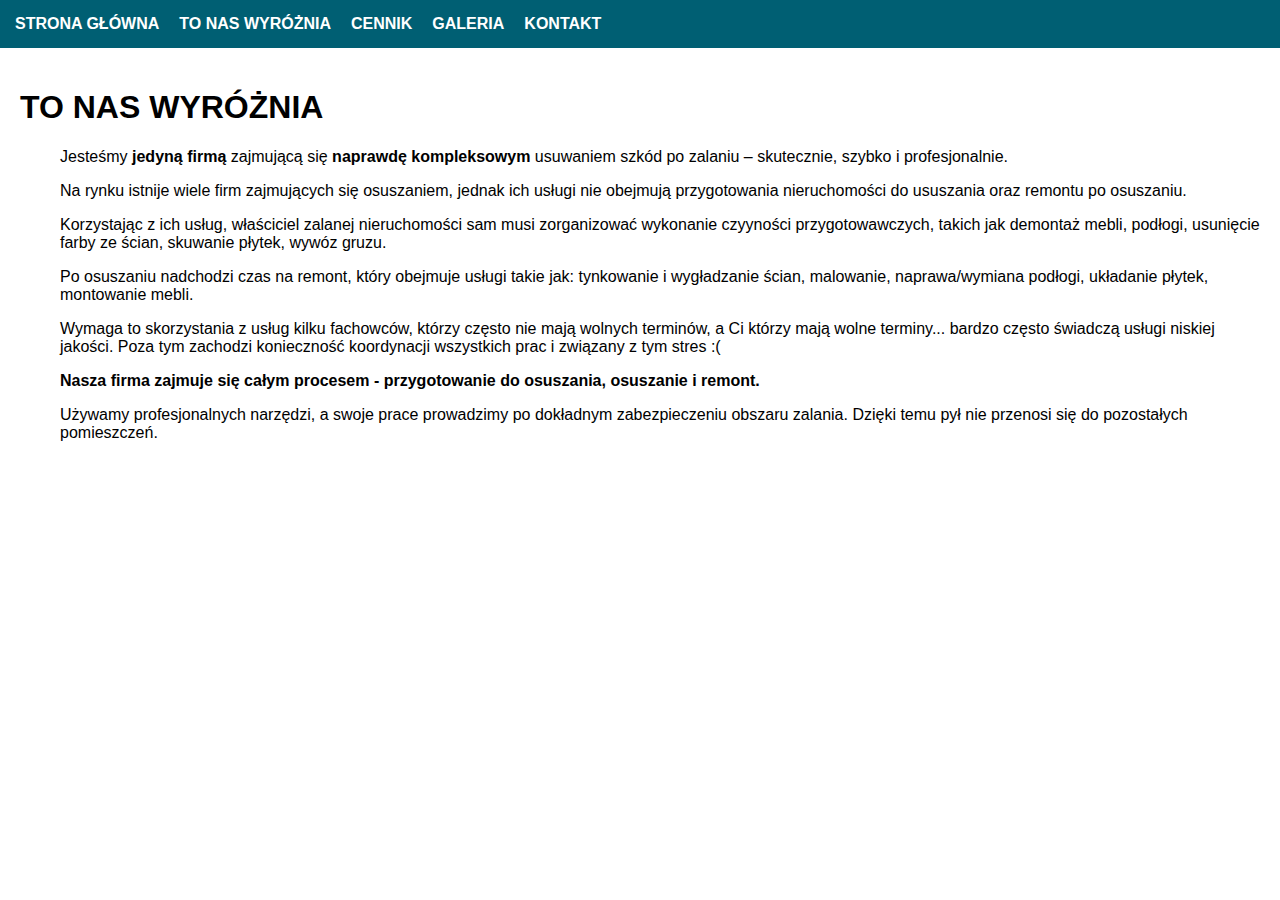
<file: co_nas_wyroznia.html>
<!DOCTYPE html>
<html lang="pl">
<head>
  <meta charset="UTF-8">
  <title>TO NAS WYRÓŻNIA – ZalanieZnika</title>
  <link rel="stylesheet" href="css/style.css">
</head>
<body>

<nav>
  <div class="burger" onclick="toggleMenu()">
    <div></div>
    <div></div>
    <div></div>
  </div>
  <ul class="menu" id="menu">
    <li><a href="index.html">STRONA GŁÓWNA</a></li>
    <li><a href="co_nas_wyroznia.html">TO NAS WYRÓŻNIA</a></li>
    <li><a href="cennik.html">CENNIK</a></li>
    <li><a href="galeria.html">GALERIA</a></li>
    <li><a href="kontakt.html">KONTAKT</a></li>
  </ul>
</nav>


<div class="content">
  <h1>TO NAS WYRÓŻNIA</h1>
  <ul>
    <p>Jesteśmy <strong>jedyną firmą</strong> zajmującą się <strong>naprawdę kompleksowym</strong> usuwaniem szkód po zalaniu – skutecznie, szybko i profesjonalnie.</p>
    <p>Na rynku istnije wiele firm zajmujących się osuszaniem, jednak ich usługi nie obejmują przygotowania nieruchomości do ususzania oraz remontu po osuszaniu.</p>
    <p>Korzystając z ich usług, właściciel zalanej nieruchomości sam musi zorganizować wykonanie czyyności przygotowawczych, takich jak demontaż mebli, podłogi, usunięcie farby ze ścian, skuwanie płytek, wywóz gruzu.</p>
    <p>Po osuszaniu nadchodzi czas na remont, który obejmuje usługi takie jak: tynkowanie i wygładzanie ścian, malowanie, naprawa/wymiana podłogi, układanie płytek, montowanie mebli.</p>
    <p>Wymaga to skorzystania z usług kilku fachowców, którzy często nie mają wolnych terminów, a Ci którzy mają wolne terminy... bardzo często świadczą usługi niskiej jakości. Poza tym zachodzi konieczność koordynacji wszystkich prac i związany z tym stres :(</p>
    <p><strong>Nasza firma zajmuje się całym procesem - przygotowanie do osuszania, osuszanie i remont.</strong></p>
    <p>Używamy profesjonalnych narzędzi, a swoje prace prowadzimy po dokładnym zabezpieczeniu obszaru zalania. Dzięki temu pył nie przenosi się do pozostałych pomieszczeń.</p> 
  </ul>
</div>

</body>
</html>
</file>
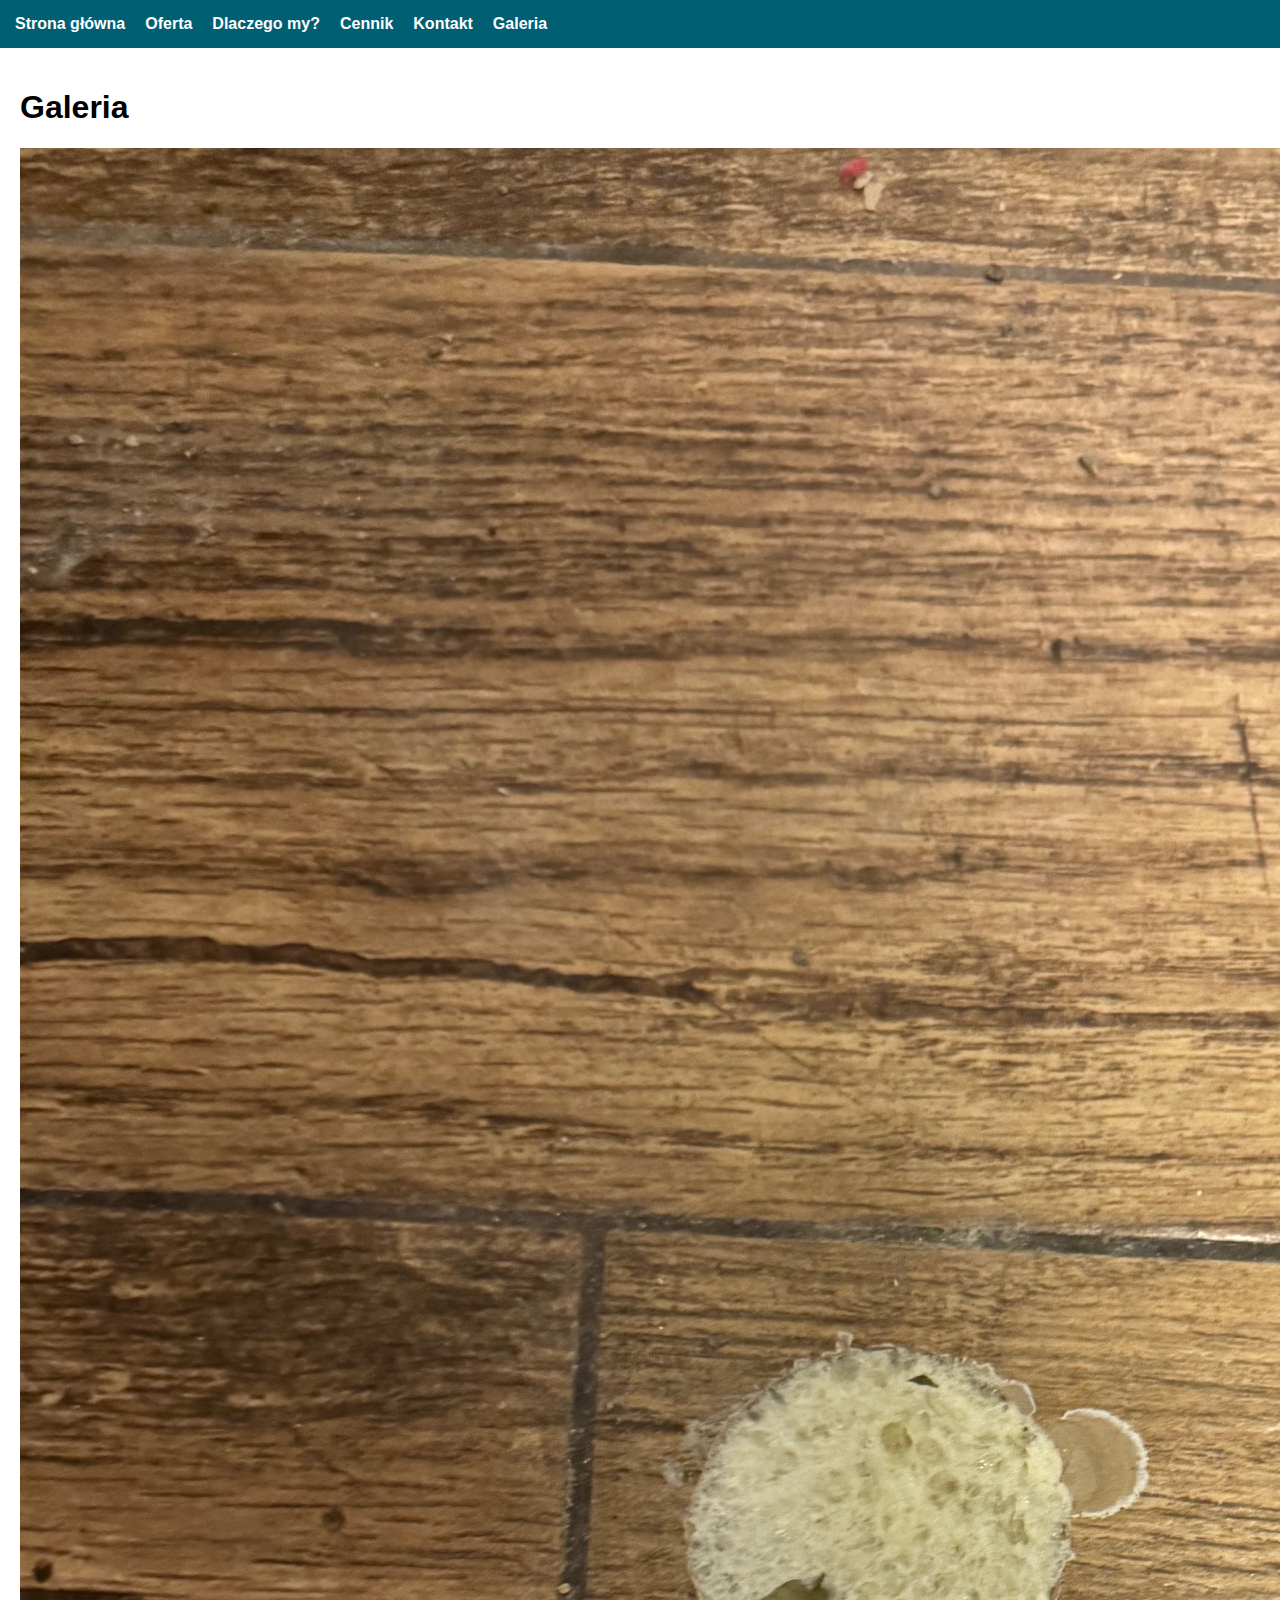
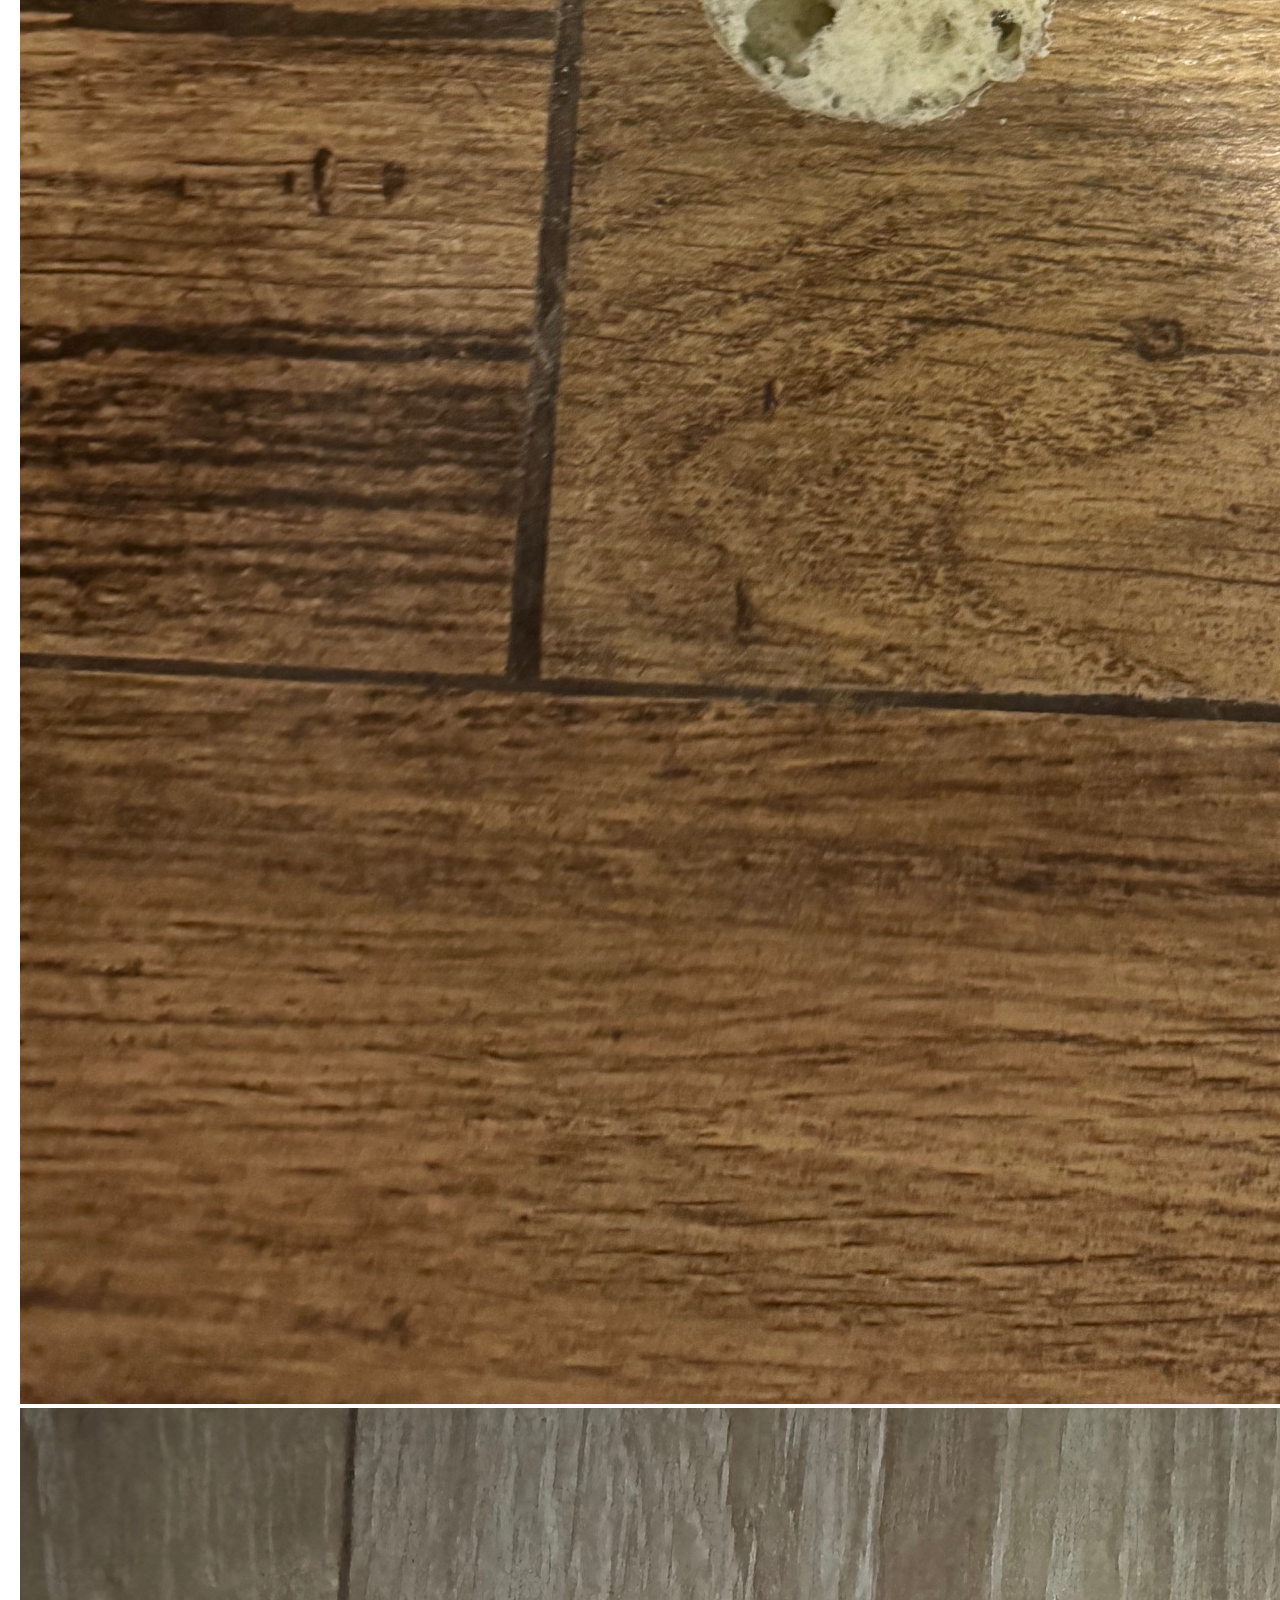
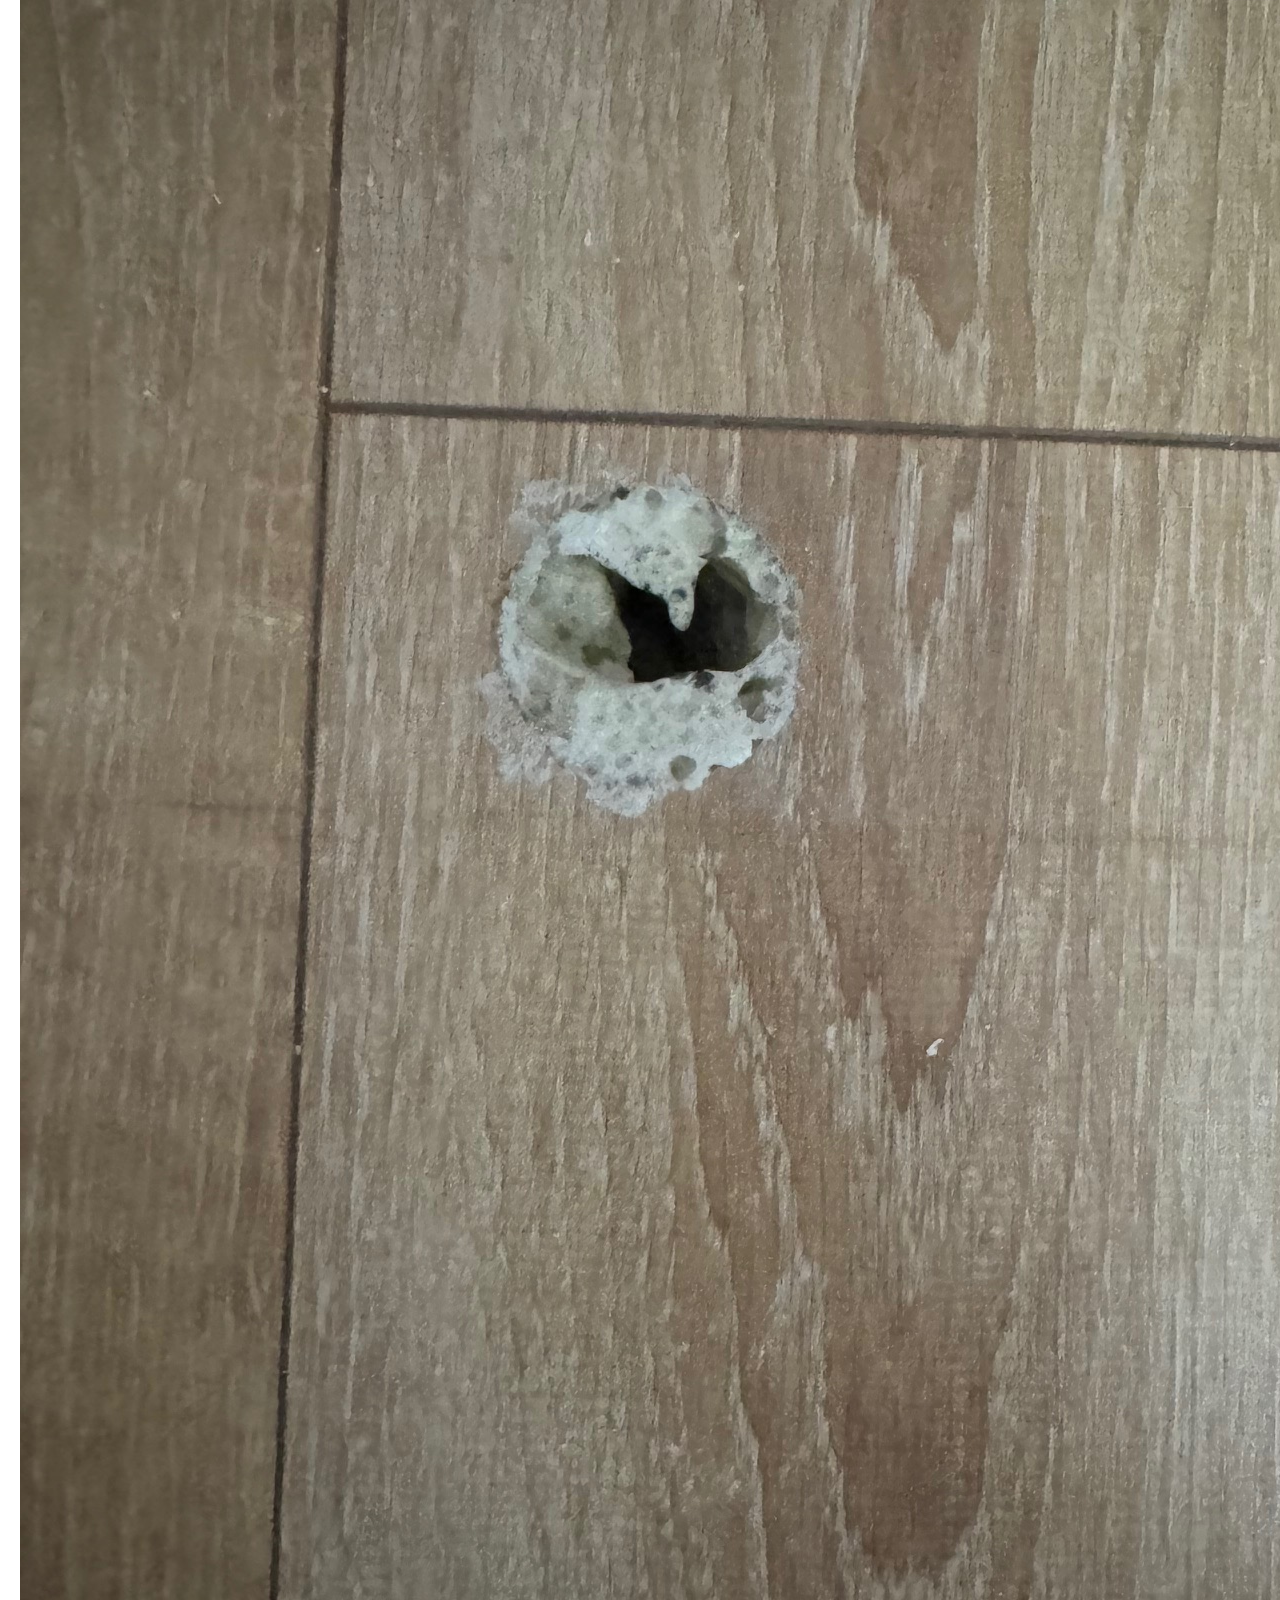
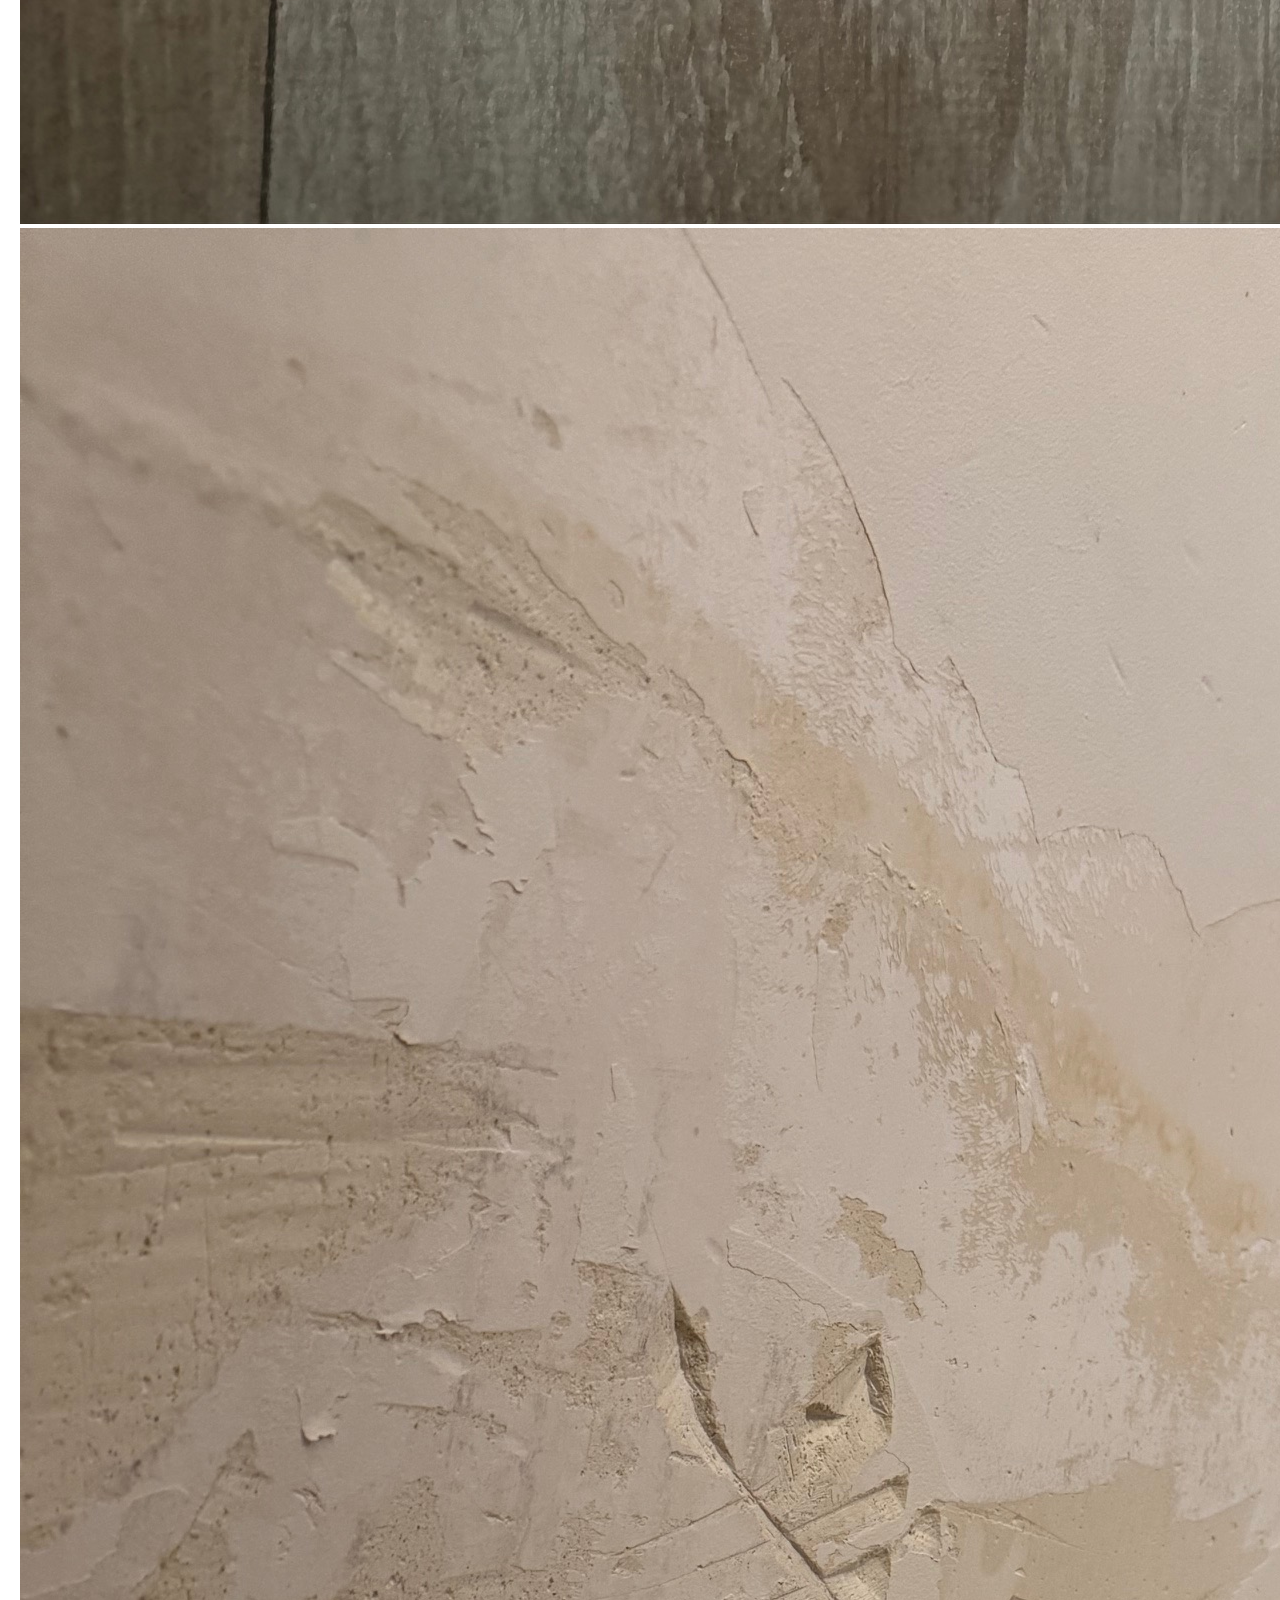
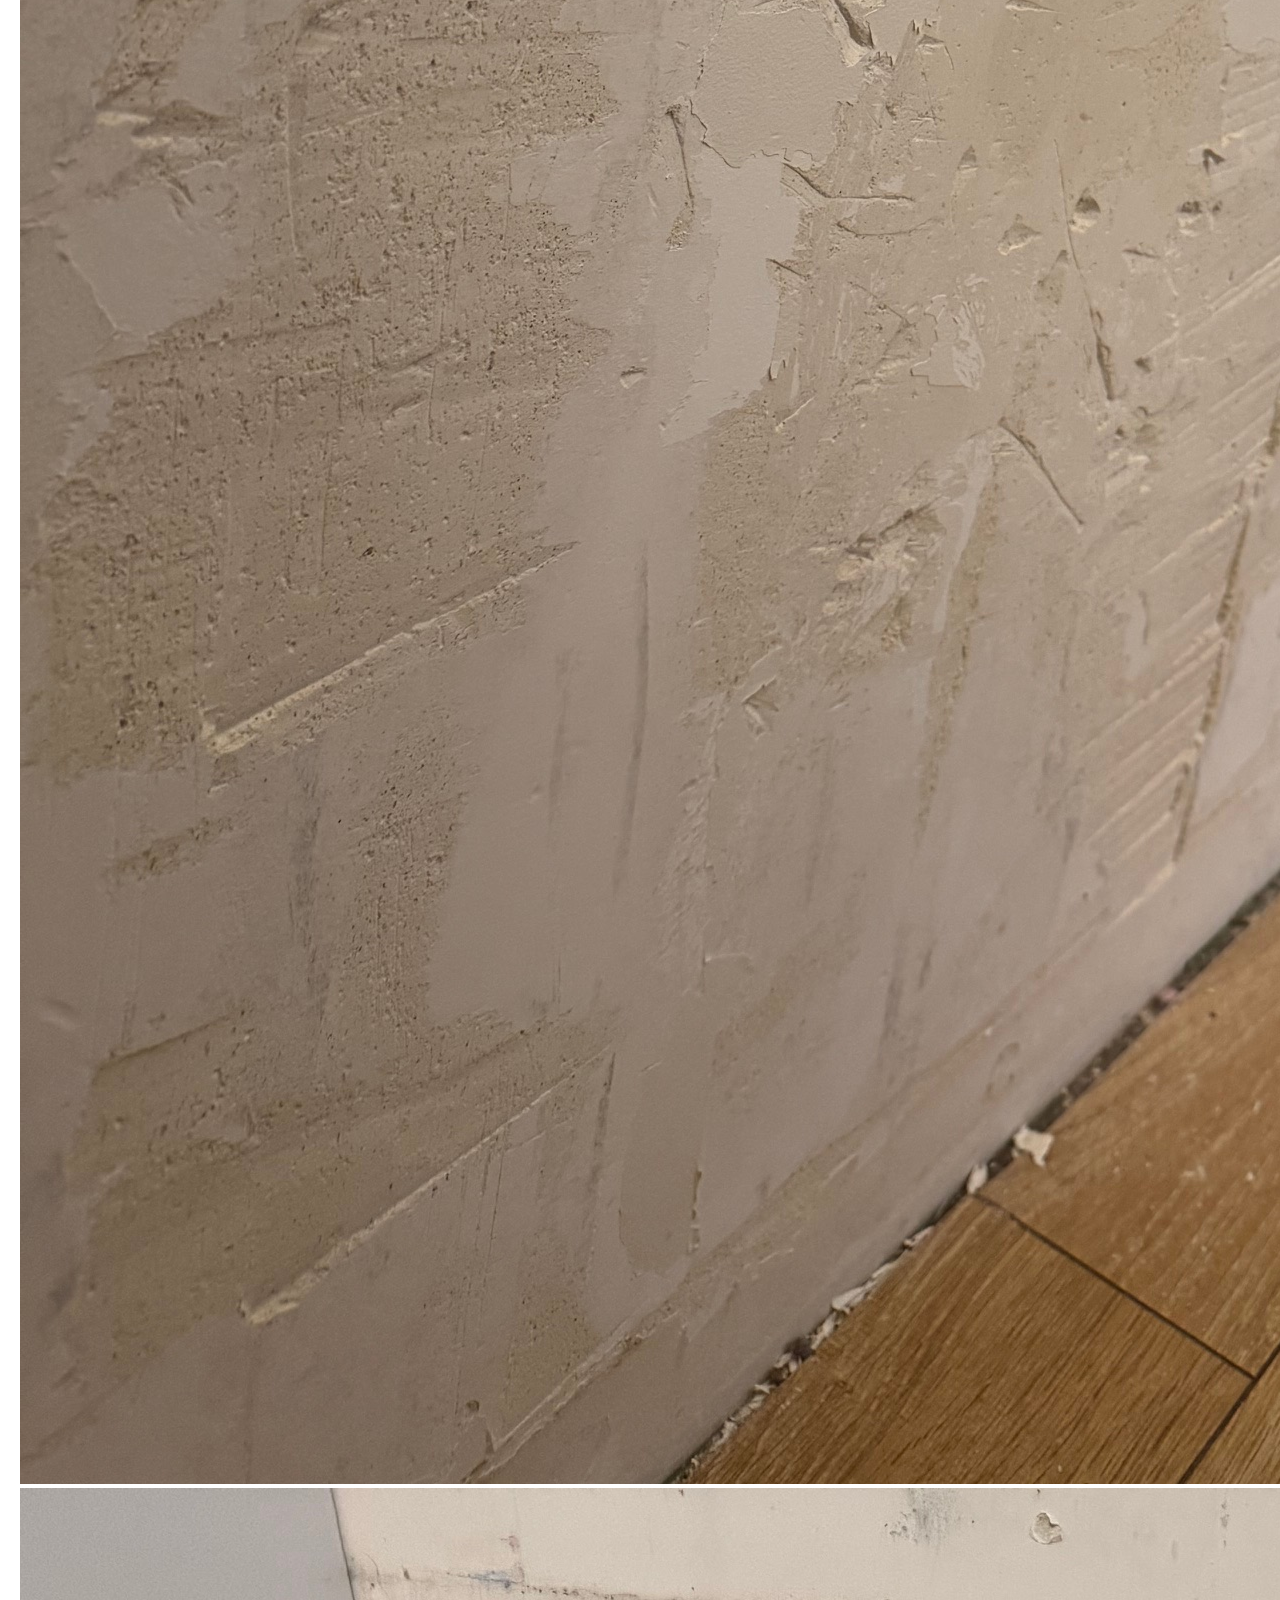
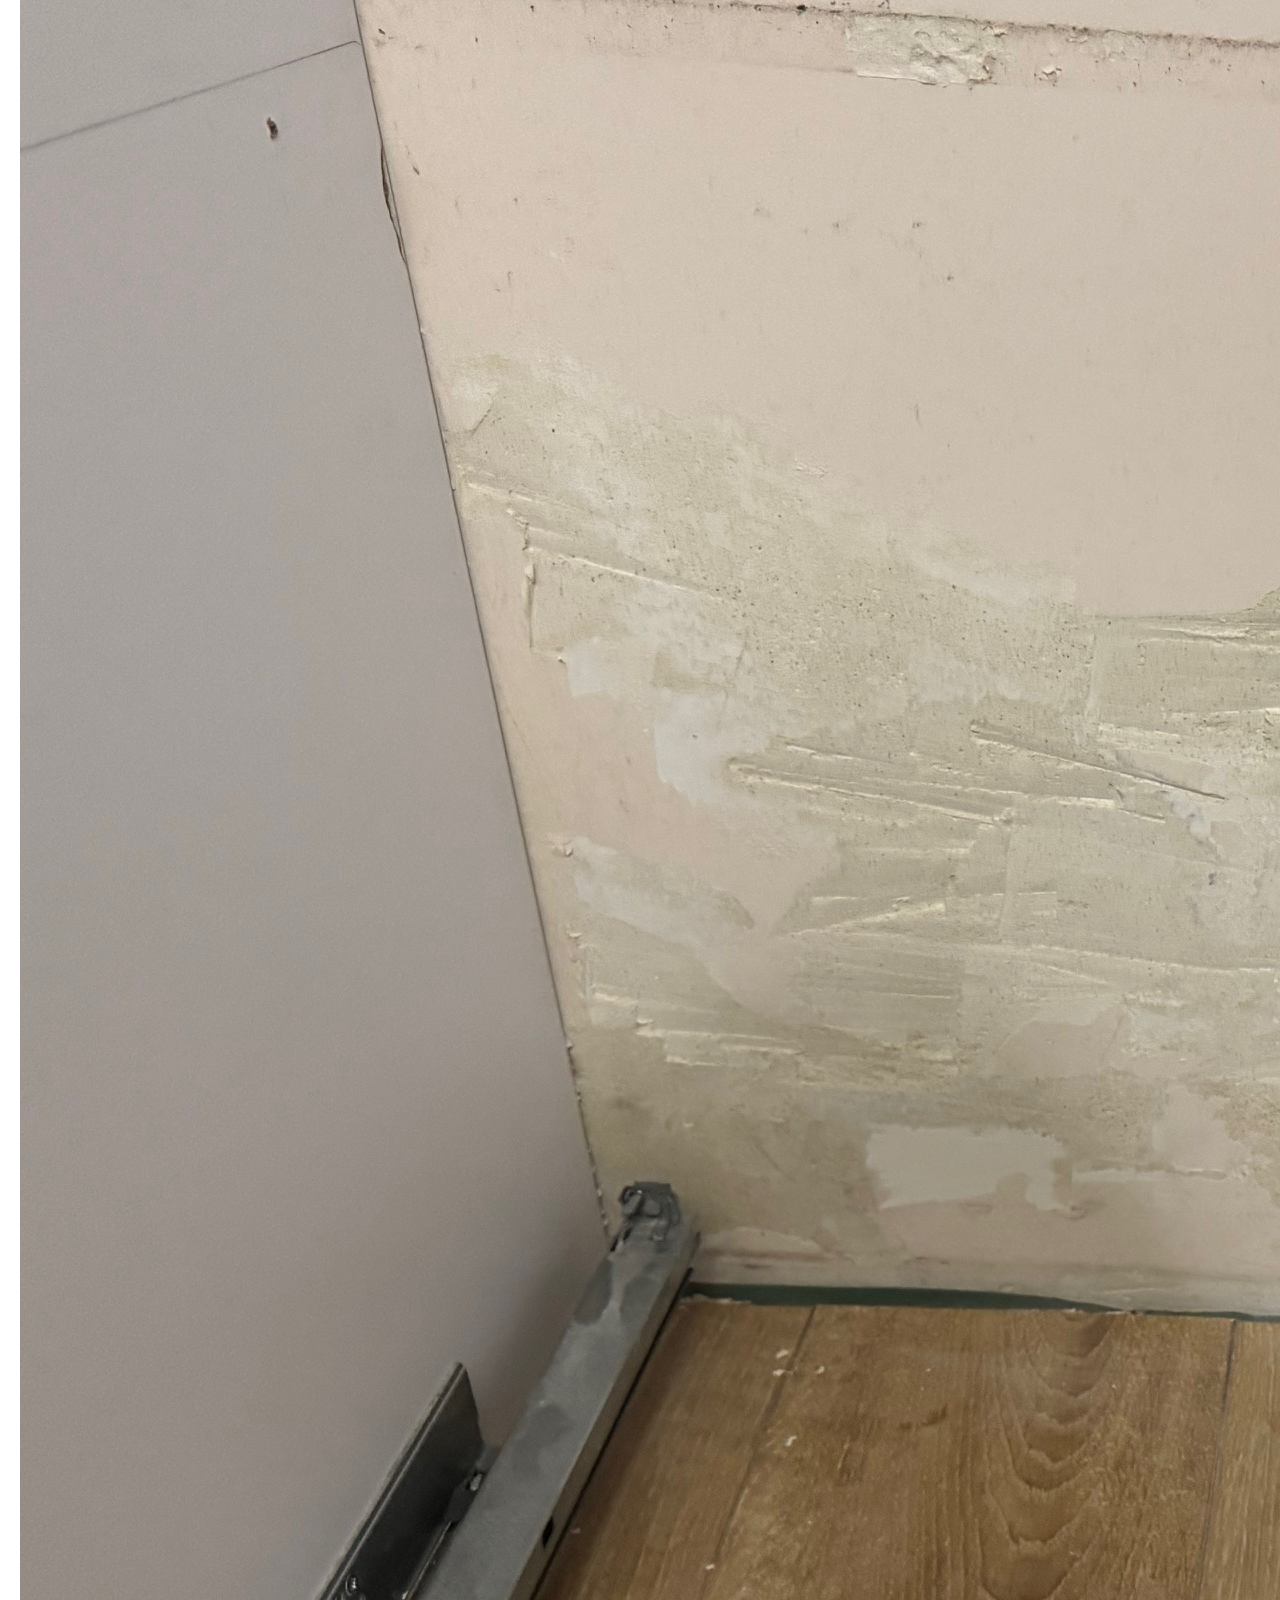
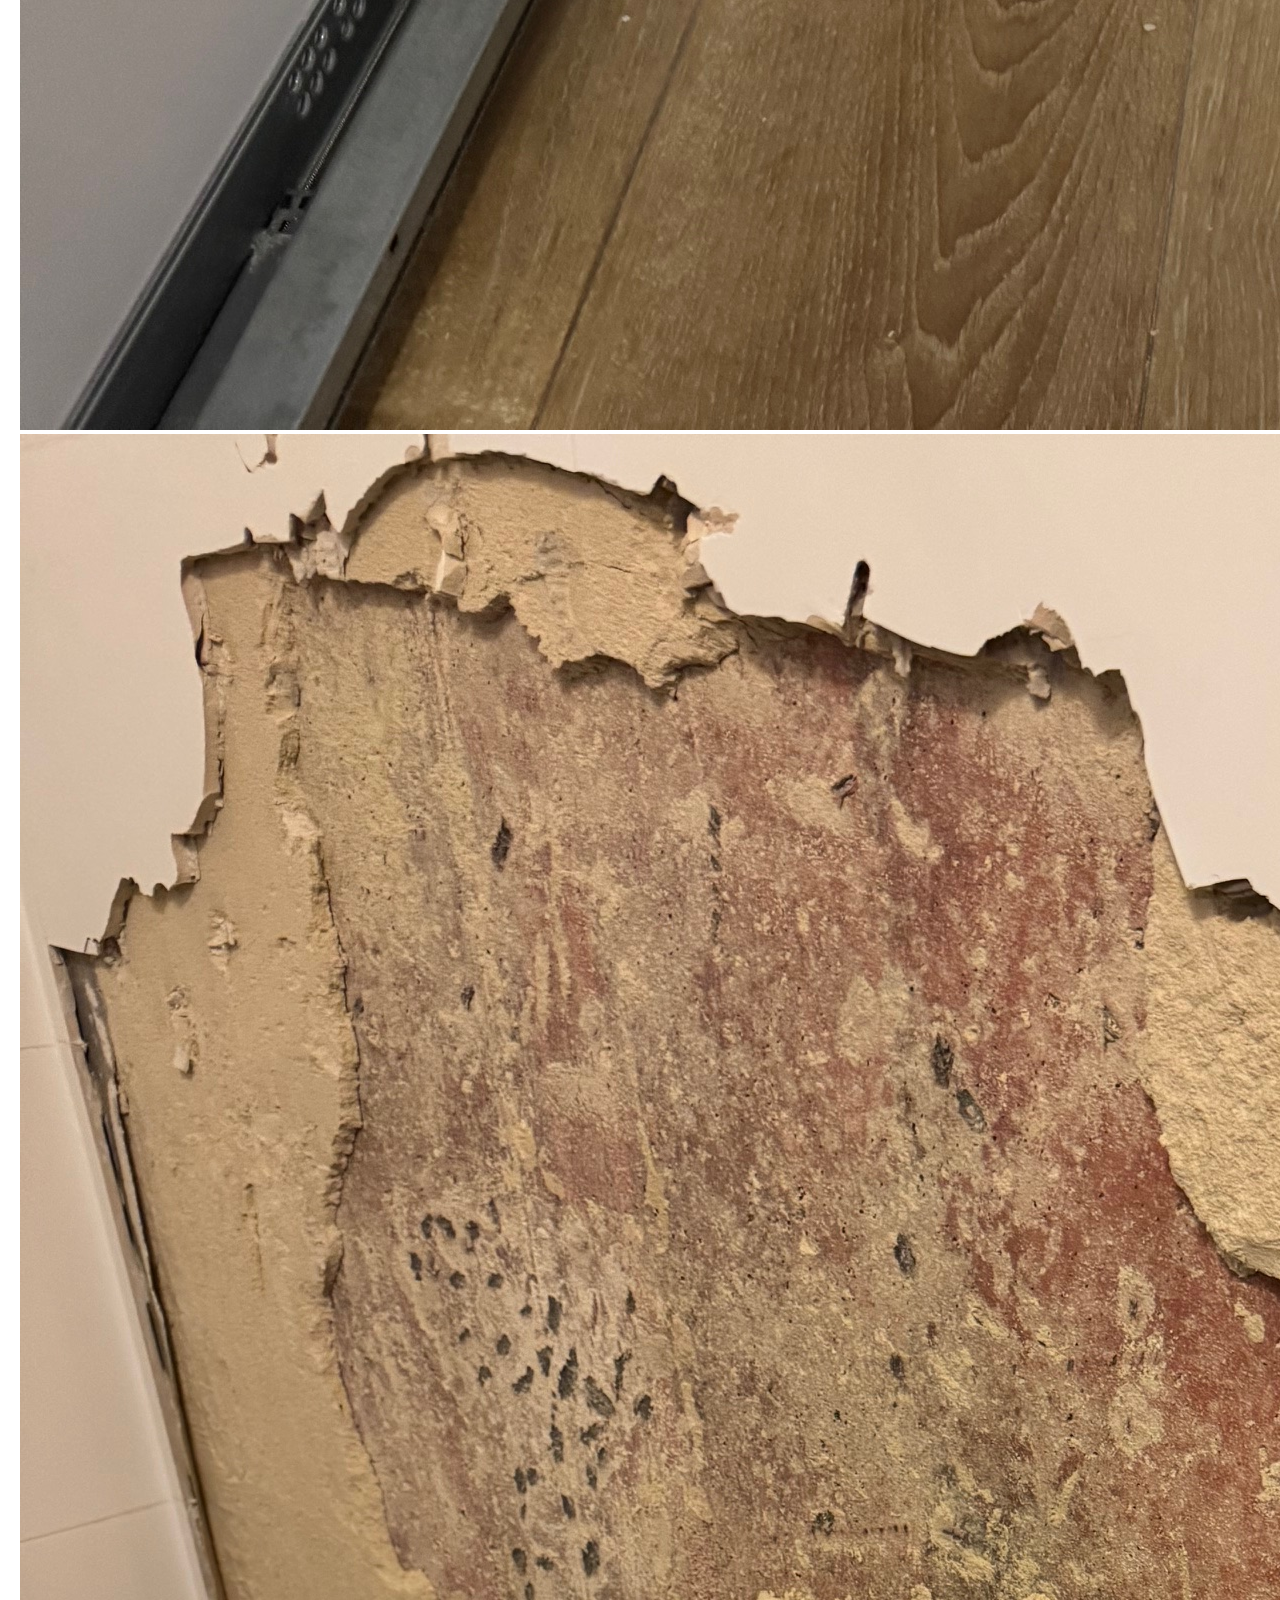
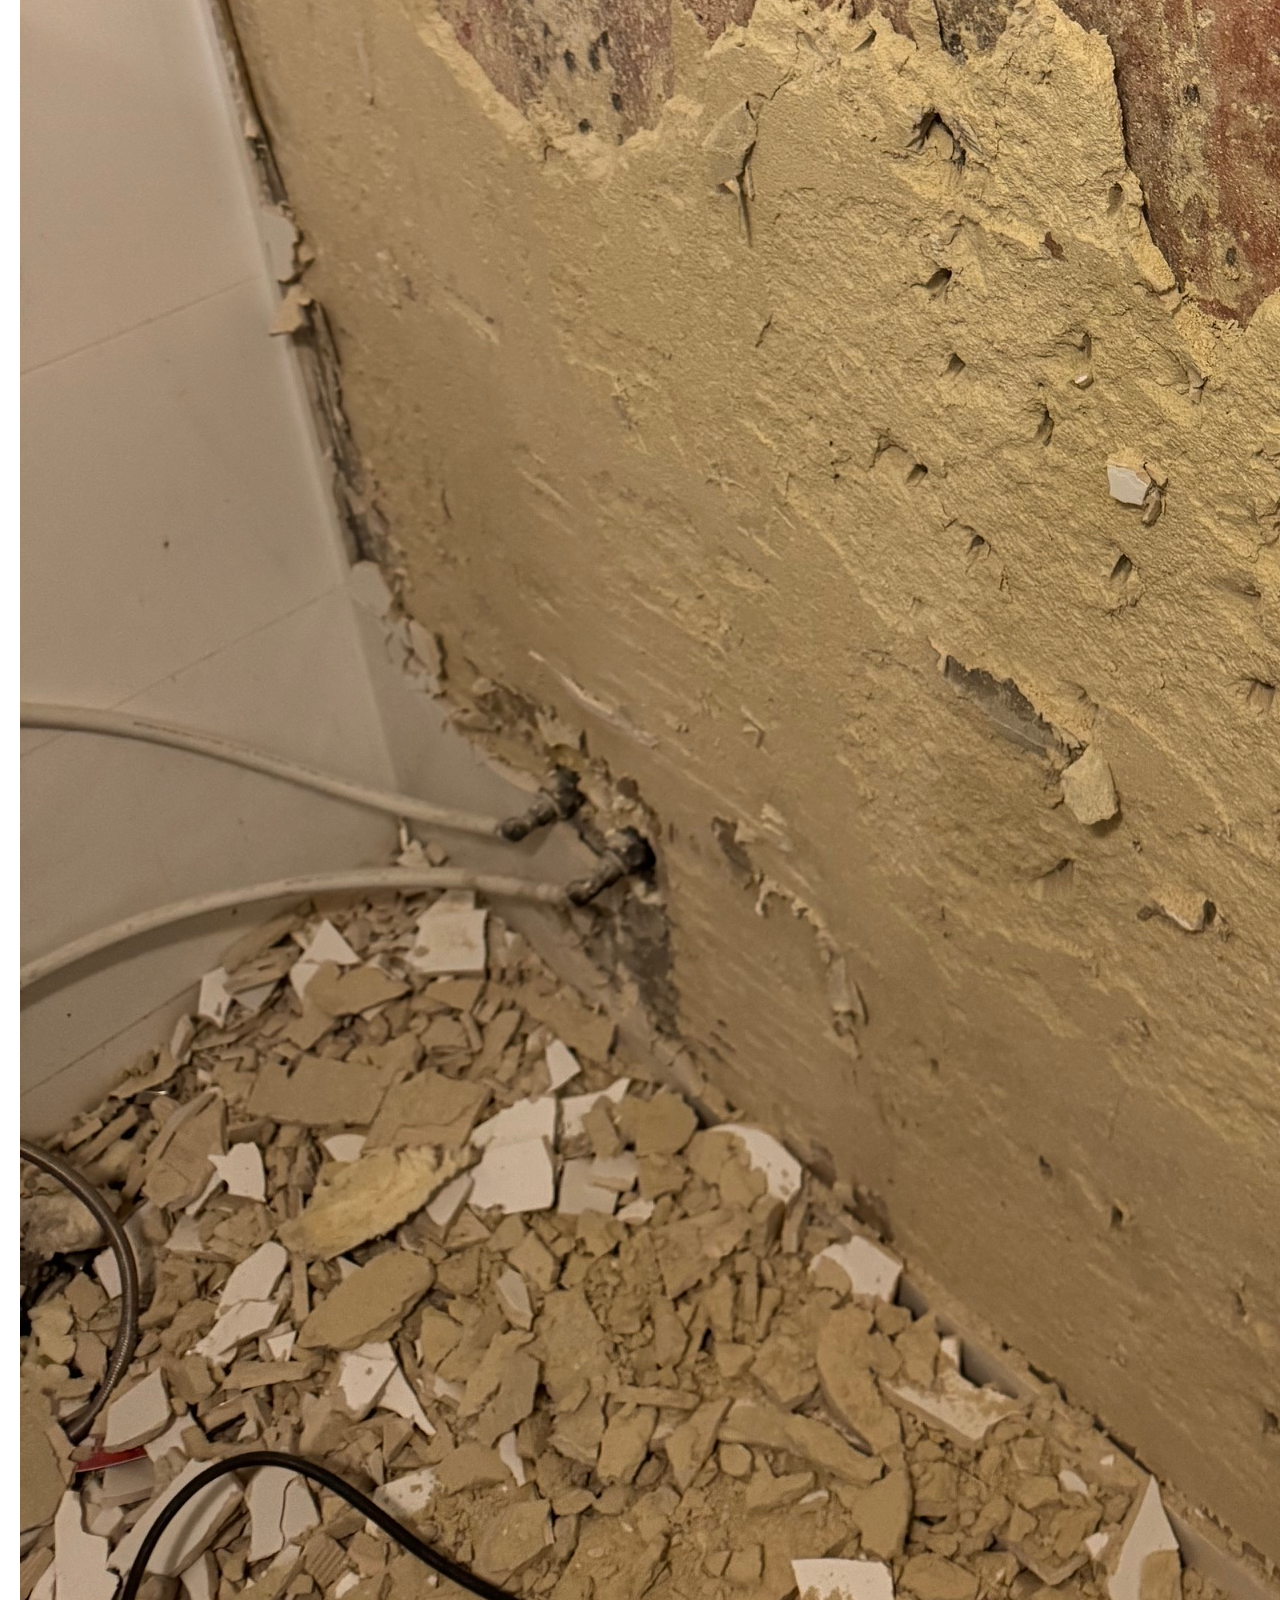
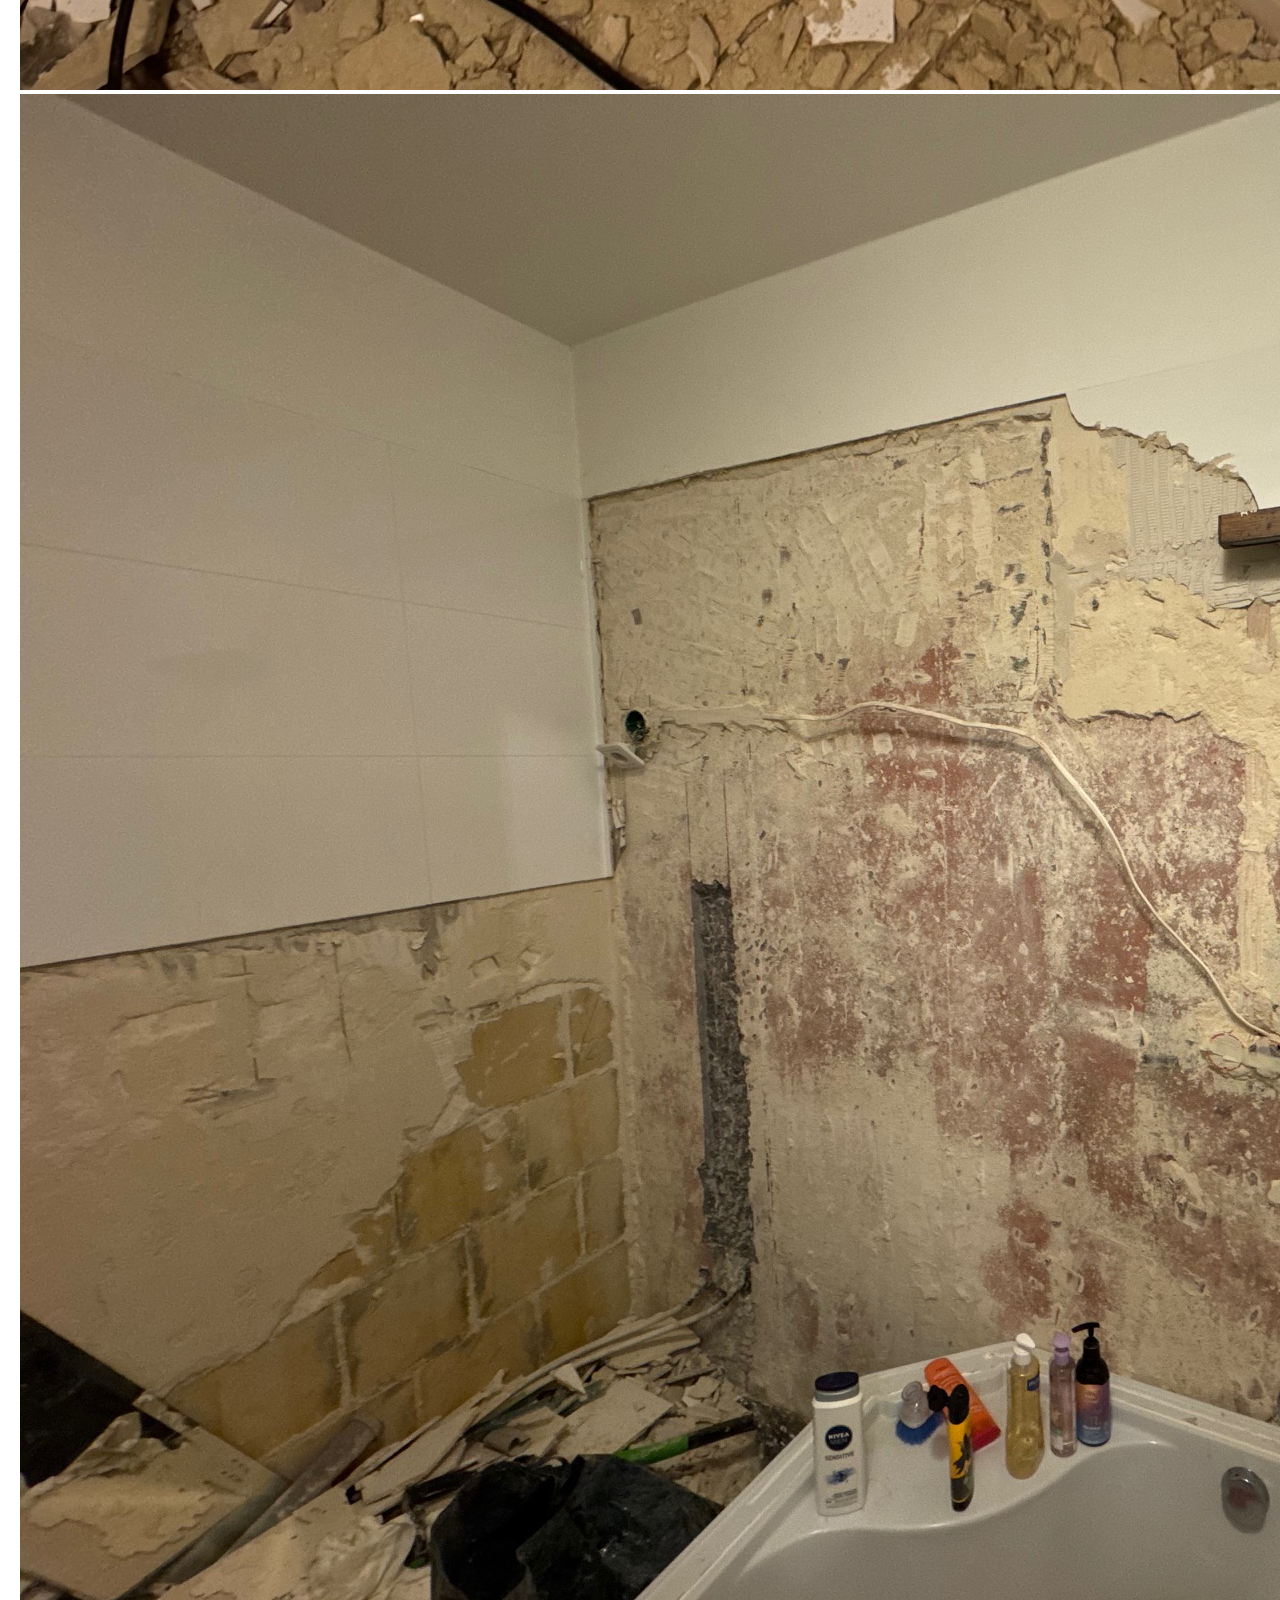
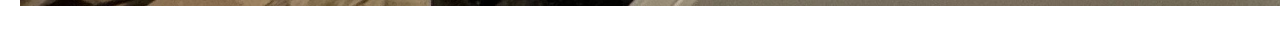
<file: galeria.html>
<!DOCTYPE html>
<html lang="pl">
<head>
  <meta charset="UTF-8">
  <title>Galeria – ZalanieZnika</title>
  <link rel="stylesheet" href="css/style.css">
</head>
<body>

<nav>
  <ul><li><a href="index.html">Strona główna</a></li>
    <li><a href="oferta.html">Oferta</a></li>
    <li><a href="dlaczego-my.html">Dlaczego my?</a></li>
    <li><a href="cennik.html">Cennik</a></li>
    <li><a href="kontakt.html">Kontakt</a></li>
    <li><a href="galeria.html">Galeria</a></li>
  </ul>
</nav>

<div class="content">
  <h1>Galeria</h1>
  <div class="gallery">
    <img src="images/IMG_5303.jpg" alt="Zalanie - przed">
    <img src="images/IMG_5305.jpg" alt="Zalanie - po">
    <img src="images/IMG_5308.jpg" alt="Sprzęt">
    <img src="images/IMG_5309.jpg" alt="Po osuszaniu 1">
    <img src="images/IMG_5360.jpg" alt="Po osuszaniu 2">
    <img src="images/IMG_5489.jpg" alt="Po osuszaniu 3">
  </div>
</div>

</body>
</html>
</file>
<file: css/style.css>
body {
  font-family: Arial, sans-serif;
  margin: 0;
  padding: 0;
}

nav {
  background-color: #005f73;
  padding: 15px;
}

nav ul {
  list-style: none;
  display: flex;
  margin: 0;
  padding: 0;
}

nav ul li {
  margin-right: 20px;
}

nav ul li a {
  color: white;
  text-decoration: none;
  font-weight: bold;
}

nav ul li a:hover {
  text-decoration: underline;
}

.content {
  padding: 20px;
}
</file>
